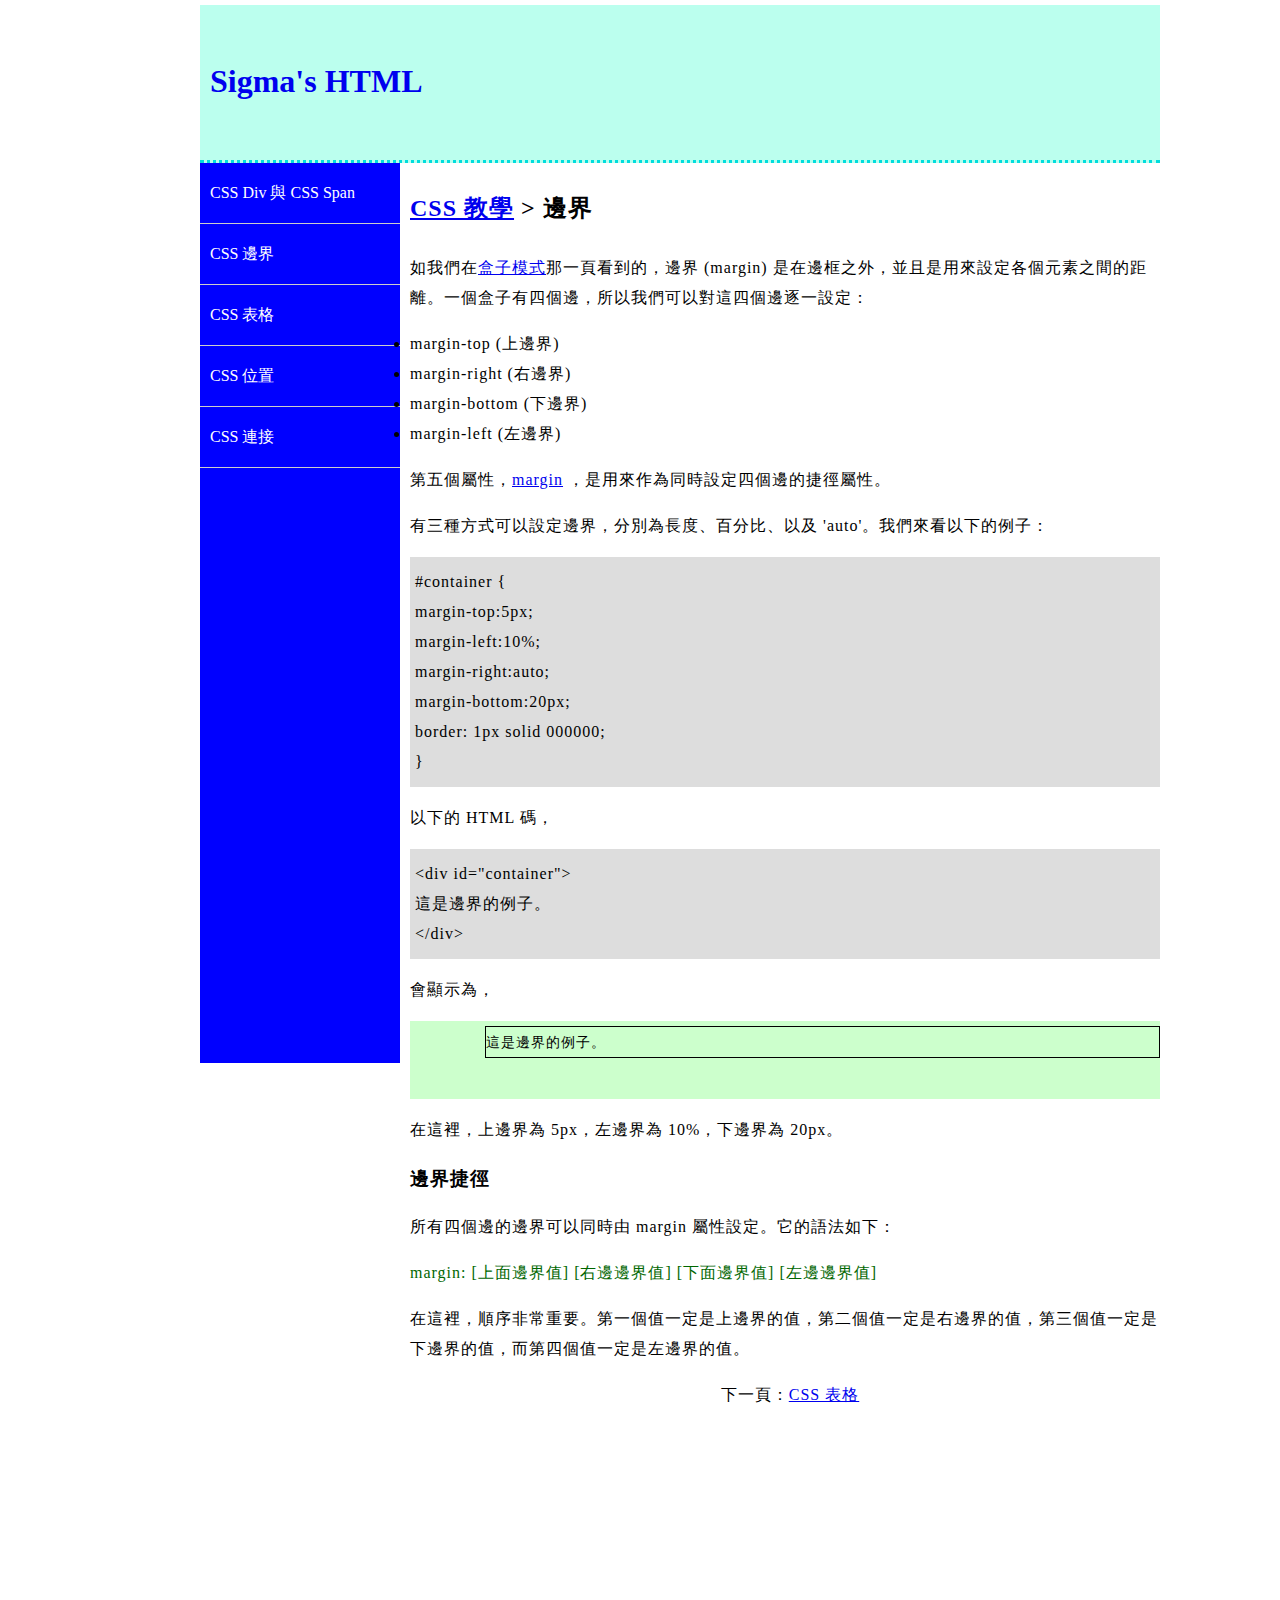
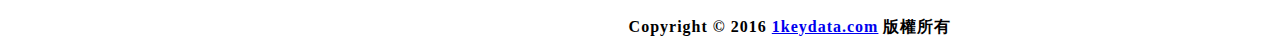
<file: CSS_ boundary.html>
<!DOCTYPE html>
<html>
<head>
	<title>CSS 邊界</title>
	<meta charset="UTF-8">
	<link rel="stylesheet" type="text/css" href="css/HTML.css">
</head>
<body>

	<div class="wrap">
				
		<div class="header">
			<h1><a href="CSS Div_CSS Span.html" target="blank">Sigma's HTML</a></h1>
		</div>

		<div class="sidebar">
			<ul>
				<li><a href="CSS Div_CSS Span.html" target="blank">CSS Div 與 CSS Span</a></li>
				<li><a href="CSS_boundary.html" target="blank">CSS 邊界</a></li>
				<li><a href="CSS_table.html" target="blank">CSS 表格</a></li>
				<li><a href="CSS_position.html" target="blank">CSS 位置</a></li>
				<li><a href="CSS_connect.html" target="blank">CSS 連接</a></li>
			</ul>
		</div>

		<div class="content">
			<h2>
			<a href="CSS Div與CSS Span.html" target="_blank">CSS 教學</a>  >  邊界
		</h2>
		  
		<p style="margin-top: 30px">
			如我們在<a href="http://www.1keydata.com/css-tutorial/tw/box-model.php" target="blank">盒子模式</a>那一頁看到的，邊界 (margin) 是在邊框之外，並且是用來設定各個元素之間的距離。一個盒子有四個邊，所以我們可以對這四個邊逐一設定：
		</p>

		<li>margin-top (上邊界)</li>
		<li>margin-right (右邊界)</li>
		<li>margin-bottom (下邊界)</li>
		<li>margin-left (左邊界)</li>

		<p>
			第五個屬性，<a href="http://www.1keydata.com/css-tutorial/tw/margin.php#margin" target="blank">margin</a> ，是用來作為同時設定四個邊的捷徑屬性。
		</p>

		<p>
			有三種方式可以設定邊界，分別為長度、百分比、以及 'auto'。我們來看以下的例子：
		</p>

		<p class="gray_block">
			#container { <br>
			margin-top:5px; <br>
			margin-left:10%; <br>
			margin-right:auto; <br>
			margin-bottom:20px; <br>
			border: 1px solid 000000; <br>
			}
		</p>

		<p>
			以下的 HTML 碼，
		</p>

		<p class="gray_block">
			&lt;div id="container"&gt; <br>
			這是邊界的例子。 <br>
			&lt;/div&gt; 
		</p>

		<p>
			會顯示為，
		</p>

		<table>
			<tr>
				<td style="background-color:#CCFFCC ; height:78px; width:750px;">
					<div style="margin-top:5px; margin-left:10%; margin-right:auto; margin-bottom:20px; border: 1px solid #000000;">
						這是邊界的例子。
					</div>
				</td>				
			</tr>	
		</table>

		<p>
			在這裡，上邊界為 5px，左邊界為 10%，下邊界為 20px。
		</p>

		<p>
			<h3>
				邊界捷徑
			</h3>			
		</p> 

		<p>
			所有四個邊的邊界可以同時由 margin 屬性設定。它的語法如下：
		</p>

		<p>
			<font color="#006600">
				margin: [上面邊界值] [右邊邊界值] [下面邊界值] [左邊邊界值]
			</font>
		</p>

		<p>
			在這裡，順序非常重要。第一個值一定是上邊界的值，第二個值一定是右邊界的值，第三個值一定是下邊界的值，而第四個值一定是左邊界的值。
		</p>

		<center>
			下一頁：<a href="CSS_table.html">CSS 表格</a>
		</center>

		<br><br><br><br><br><br>

		<center>
			<h4>Copyright © 2016   <a href="CSS Div_CSS Span.html">1keydata.com</a>    版權所有</h4> 
		</center>

		</div>

	</div>
	
</body>
</html>
</file>
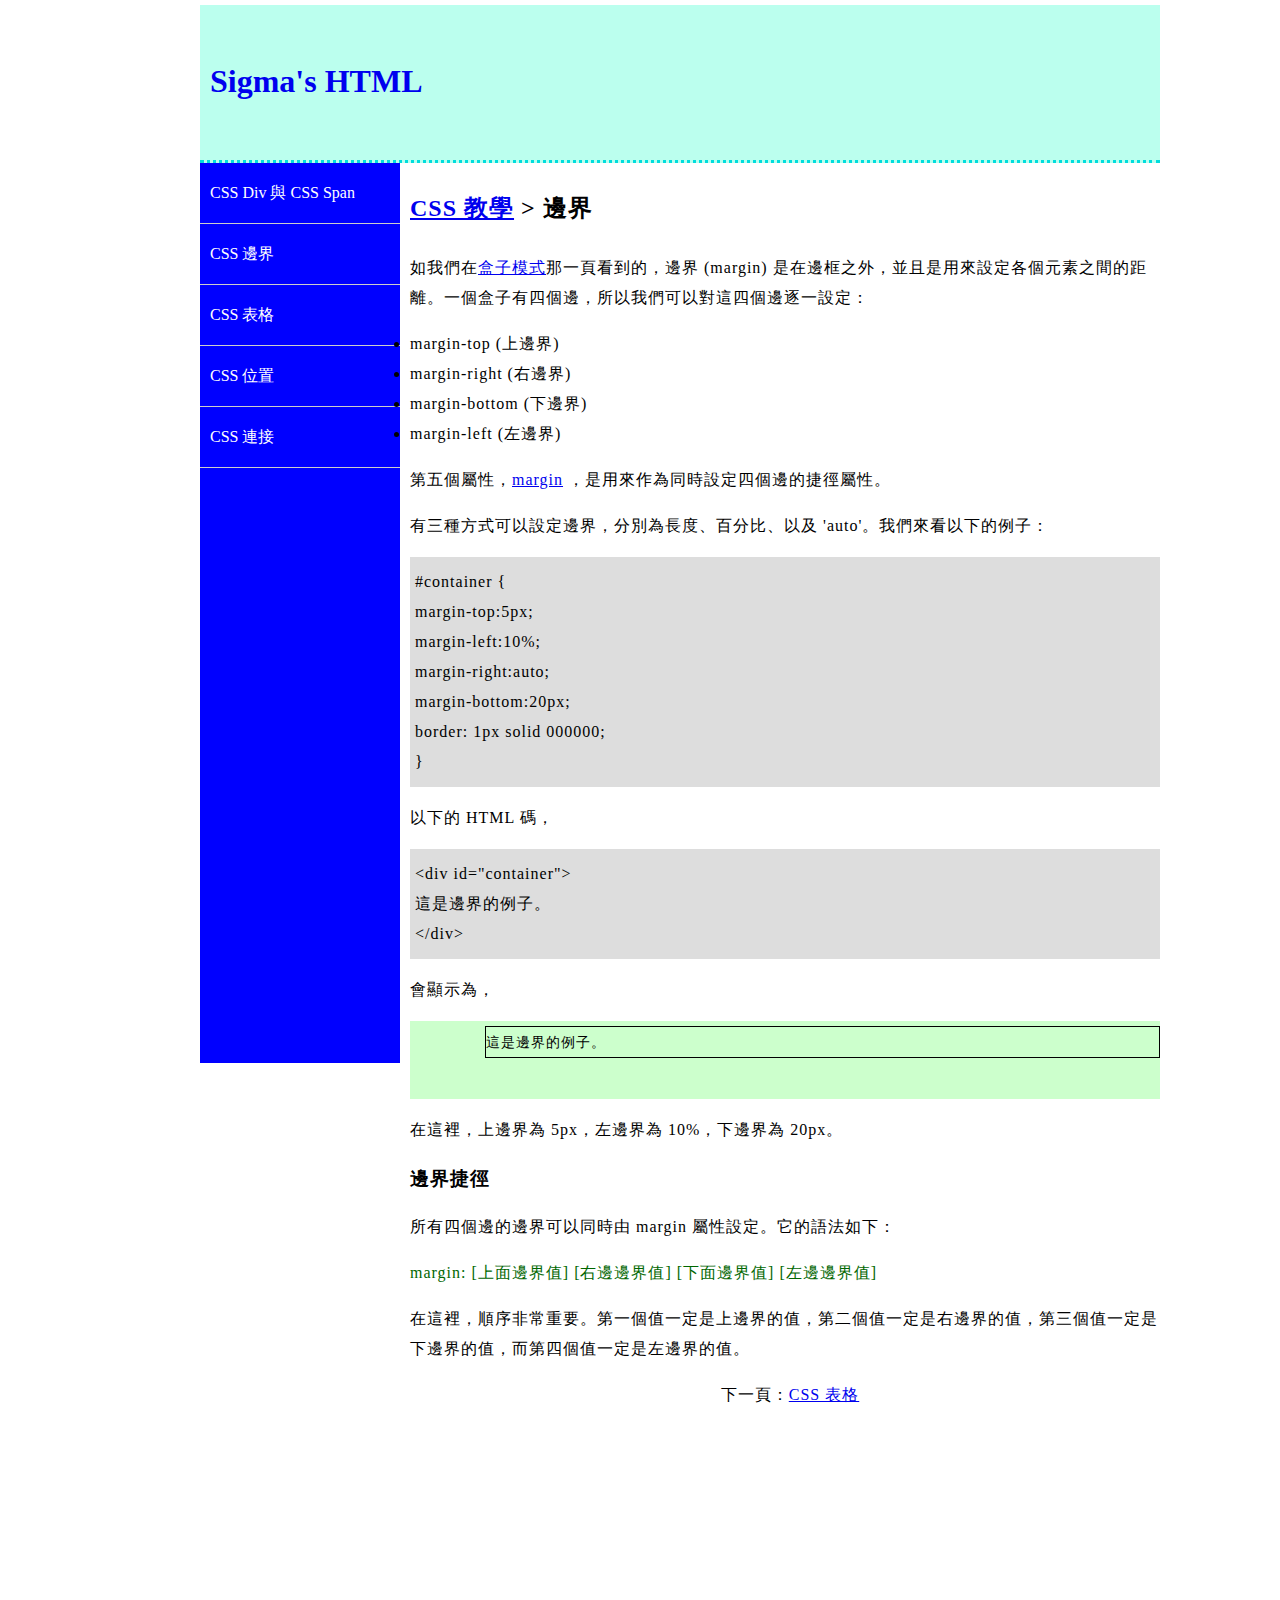
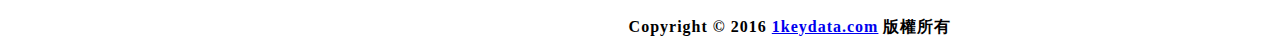
<file: CSS_boundary.html>
<!DOCTYPE html>
<html>
<head>
	<title>CSS 邊界</title>
	<meta charset="UTF-8">
	<link rel="stylesheet" type="text/css" href="css/HTML.css">
</head>
<body>

	<div class="wrap">
				
		<div class="header">
			<h1><a href="CSS Div_CSS Span.html" target="blank">Sigma's HTML</a></h1>
		</div>

		<div class="sidebar">
			<ul>
				<li><a href="CSS Div_CSS Span.html" target="blank">CSS Div 與 CSS Span</a></li>
				<li><a href="CSS_boundary.html" target="blank">CSS 邊界</a></li>
				<li><a href="CSS_table.html" target="blank">CSS 表格</a></li>
				<li><a href="CSS_position.html" target="blank">CSS 位置</a></li>
				<li><a href="CSS_connect.html" target="blank">CSS 連接</a></li>
			</ul>
		</div>

		<div class="content">
			<h2>
			<a href="CSS Div_CSS Span.html" target="_blank">CSS 教學</a>  >  邊界
		</h2>
		  
		<p style="margin-top: 30px">
			如我們在<a href="http://www.1keydata.com/css-tutorial/tw/box-model.php" target="blank">盒子模式</a>那一頁看到的，邊界 (margin) 是在邊框之外，並且是用來設定各個元素之間的距離。一個盒子有四個邊，所以我們可以對這四個邊逐一設定：
		</p>

		<li>margin-top (上邊界)</li>
		<li>margin-right (右邊界)</li>
		<li>margin-bottom (下邊界)</li>
		<li>margin-left (左邊界)</li>

		<p>
			第五個屬性，<a href="http://www.1keydata.com/css-tutorial/tw/margin.php#margin" target="blank">margin</a> ，是用來作為同時設定四個邊的捷徑屬性。
		</p>

		<p>
			有三種方式可以設定邊界，分別為長度、百分比、以及 'auto'。我們來看以下的例子：
		</p>

		<p class="gray_block">
			#container { <br>
			margin-top:5px; <br>
			margin-left:10%; <br>
			margin-right:auto; <br>
			margin-bottom:20px; <br>
			border: 1px solid 000000; <br>
			}
		</p>

		<p>
			以下的 HTML 碼，
		</p>

		<p class="gray_block">
			&lt;div id="container"&gt; <br>
			這是邊界的例子。 <br>
			&lt;/div&gt; 
		</p>

		<p>
			會顯示為，
		</p>

		<table>
			<tr>
				<td style="background-color:#CCFFCC ; height:78px; width:750px;">
					<div style="margin-top:5px; margin-left:10%; margin-right:auto; margin-bottom:20px; border: 1px solid #000000;">
						這是邊界的例子。
					</div>
				</td>				
			</tr>	
		</table>

		<p>
			在這裡，上邊界為 5px，左邊界為 10%，下邊界為 20px。
		</p>

		<p>
			<h3>
				邊界捷徑
			</h3>			
		</p> 

		<p>
			所有四個邊的邊界可以同時由 margin 屬性設定。它的語法如下：
		</p>

		<p>
			<font color="#006600">
				margin: [上面邊界值] [右邊邊界值] [下面邊界值] [左邊邊界值]
			</font>
		</p>

		<p>
			在這裡，順序非常重要。第一個值一定是上邊界的值，第二個值一定是右邊界的值，第三個值一定是下邊界的值，而第四個值一定是左邊界的值。
		</p>

		<center>
			下一頁：<a href="CSS_table.html">CSS 表格</a>
		</center>

		<br><br><br><br><br><br>

		<center>
			<h4>Copyright © 2016   <a href="CSS Div_CSS Span.html">1keydata.com</a>    版權所有</h4> 
		</center>

		</div>

	</div>
	
</body>
</html>
</file>
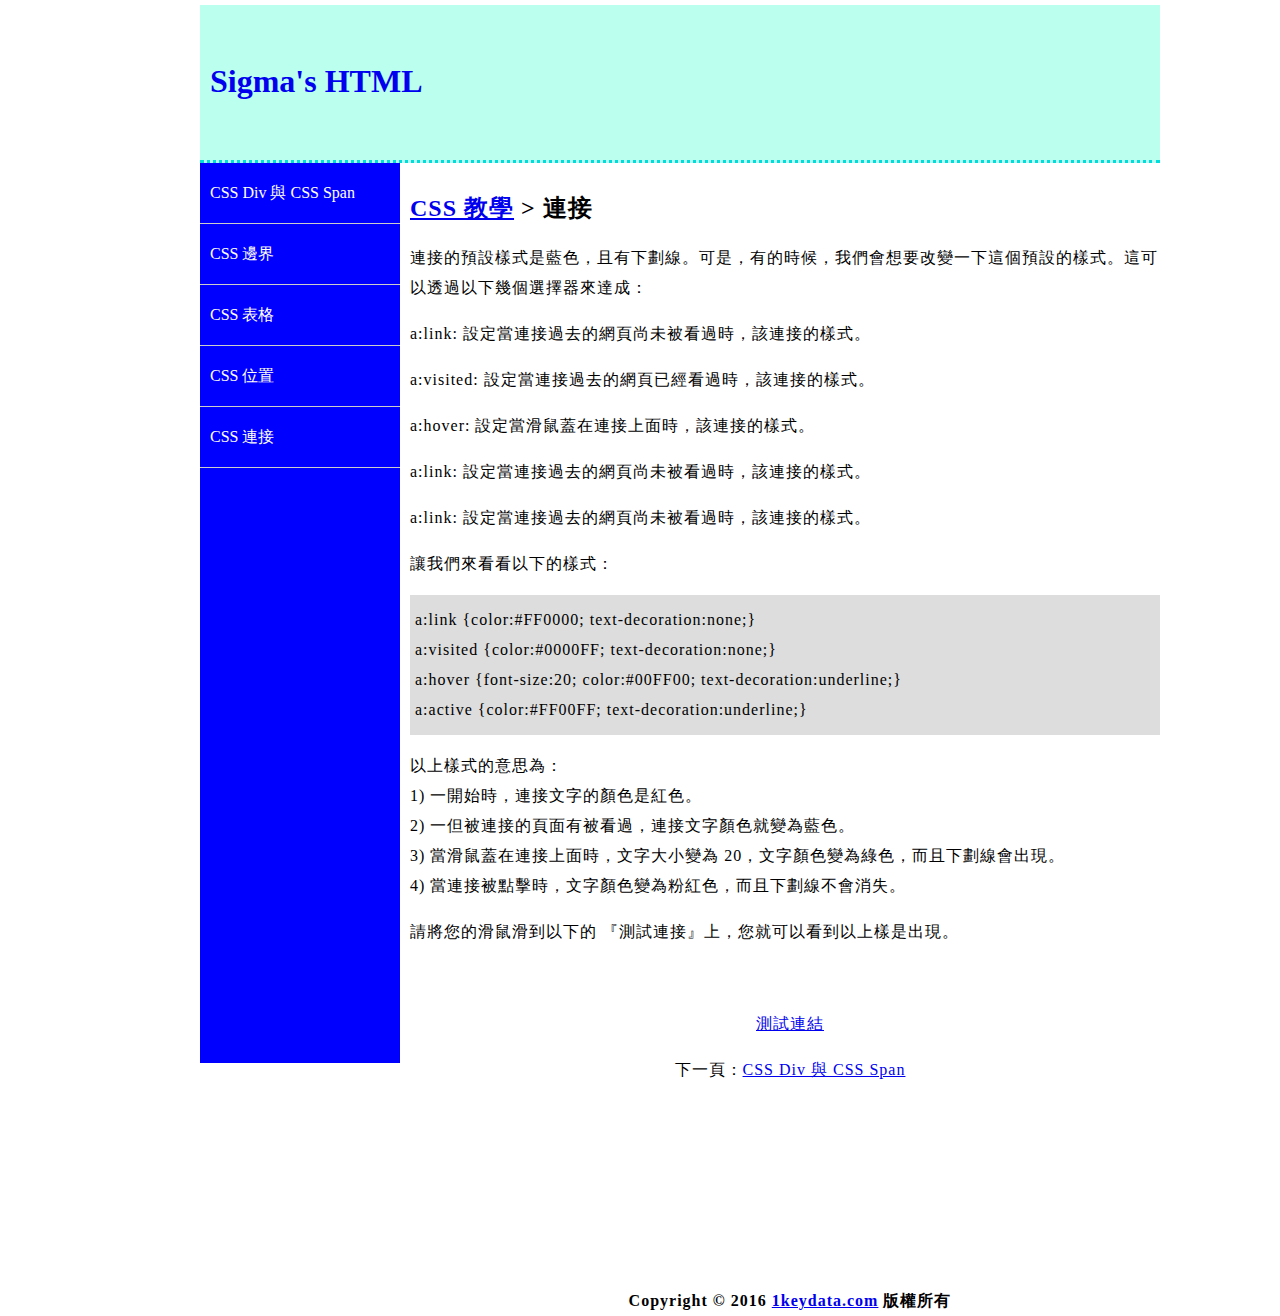
<file: CSS_connect.html>
<!DOCTYPE html>
<html>
<head>
	<title>CSS 連接</title>
	<meta charset="UTF-8">
	<link rel="stylesheet" type="text/css" href="css/HTML.css">
</head>
<body>

	<div class="wrap">
				
		<div class="header">
			<h1><a href="CSS Div與CSS Span.html" target="blank">Sigma's HTML</a></h1>
		</div>

		<div class="sidebar">
			<ul>
				<li><a href="CSS Div_CSS Span.html" target="blank">CSS Div 與 CSS Span</a></li>
				<li><a href="CSS_boundary.html" target="blank">CSS 邊界</a></li>
				<li><a href="CSS_table.html" target="blank">CSS 表格</a></li>
				<li><a href="CSS_position.html" target="blank">CSS 位置</a></li>
				<li><a href="CSS_connect.html" target="blank">CSS 連接</a></li>
			</ul>
		</div>

		<div class="content">
		<h2>
			<a href="CSS Div與CSS Span.html">CSS 教學</a> >  連接
		</h2>	
		
		<p>
			連接的預設樣式是藍色，且有下劃線。可是，有的時候，我們會想要改變一下這個預設的樣式。這可以透過以下幾個選擇器來達成：
		</p>

		<p>
			<b>a:link</b>: 設定當連接過去的網頁尚未被看過時，該連接的樣式。					
		</p>
		<p>
			<b>a:visited</b>: 設定當連接過去的網頁已經看過時，該連接的樣式。					
		</p>
		<p>
			<b>a:hover</b>: 設定當滑鼠蓋在連接上面時，該連接的樣式。					
		</p>
		<p>
			<b>a:link</b>: 設定當連接過去的網頁尚未被看過時，該連接的樣式。					
		</p>
		<p>
			<b>a:link</b>: 設定當連接過去的網頁尚未被看過時，該連接的樣式。					
		</p>

		<p>
			讓我們來看看以下的樣式：
		</p>

		<p class="gray_block">
			a:link {color:#FF0000; text-decoration:none;} 
			<br> a:visited {color:#0000FF; text-decoration:none;} 
			<br> a:hover {font-size:20; color:#00FF00; text-decoration:underline;} 
			<br> a:active {color:#FF00FF; text-decoration:underline;}
		</p>

		<p>
			以上樣式的意思為： 
			<br> 1) 一開始時，連接文字的顏色是紅色。 
			<br> 2) 一但被連接的頁面有被看過，連接文字顏色就變為藍色。 
			<br> 3) 當滑鼠蓋在連接上面時，文字大小變為 20，文字顏色變為綠色，而且下劃線會出現。 
			<br> 4) 當連接被點擊時，文字顏色變為粉紅色，而且下劃線不會消失。
		</p>

		<p>
			請將您的滑鼠滑到以下的 『測試連接』上，您就可以看到以上樣是出現。
		</p>

		<p>
			<br>
		</p>
		<!--
		<p>
			<div>
				<center>
					<a href="http://www.1keydata.com/css-tutorial/tw/sample.php" class="new" >測試連結</a>
				</center>				
			</div>
		</p>
		-->
		<p>
			<div class="new">
				<center>
					<a href="http://www.1keydata.com/css-tutorial/tw/sample.php" target="blank">測試連結</a>
				</center>				
			</div>
		</p>
		
		<center>
			下一頁：<a href="CSS Div_CSS Span.html">CSS Div 與 CSS Span</a>
		</center>

		<br><br><br><br><br><br>

		<center>
			<h4>Copyright © 2016   <a href="CSS Div_CSS Span.html">1keydata.com</a>    版權所有</h4> 
		</center>


	</div>

	</div>
	
</body>
</html>
</file>
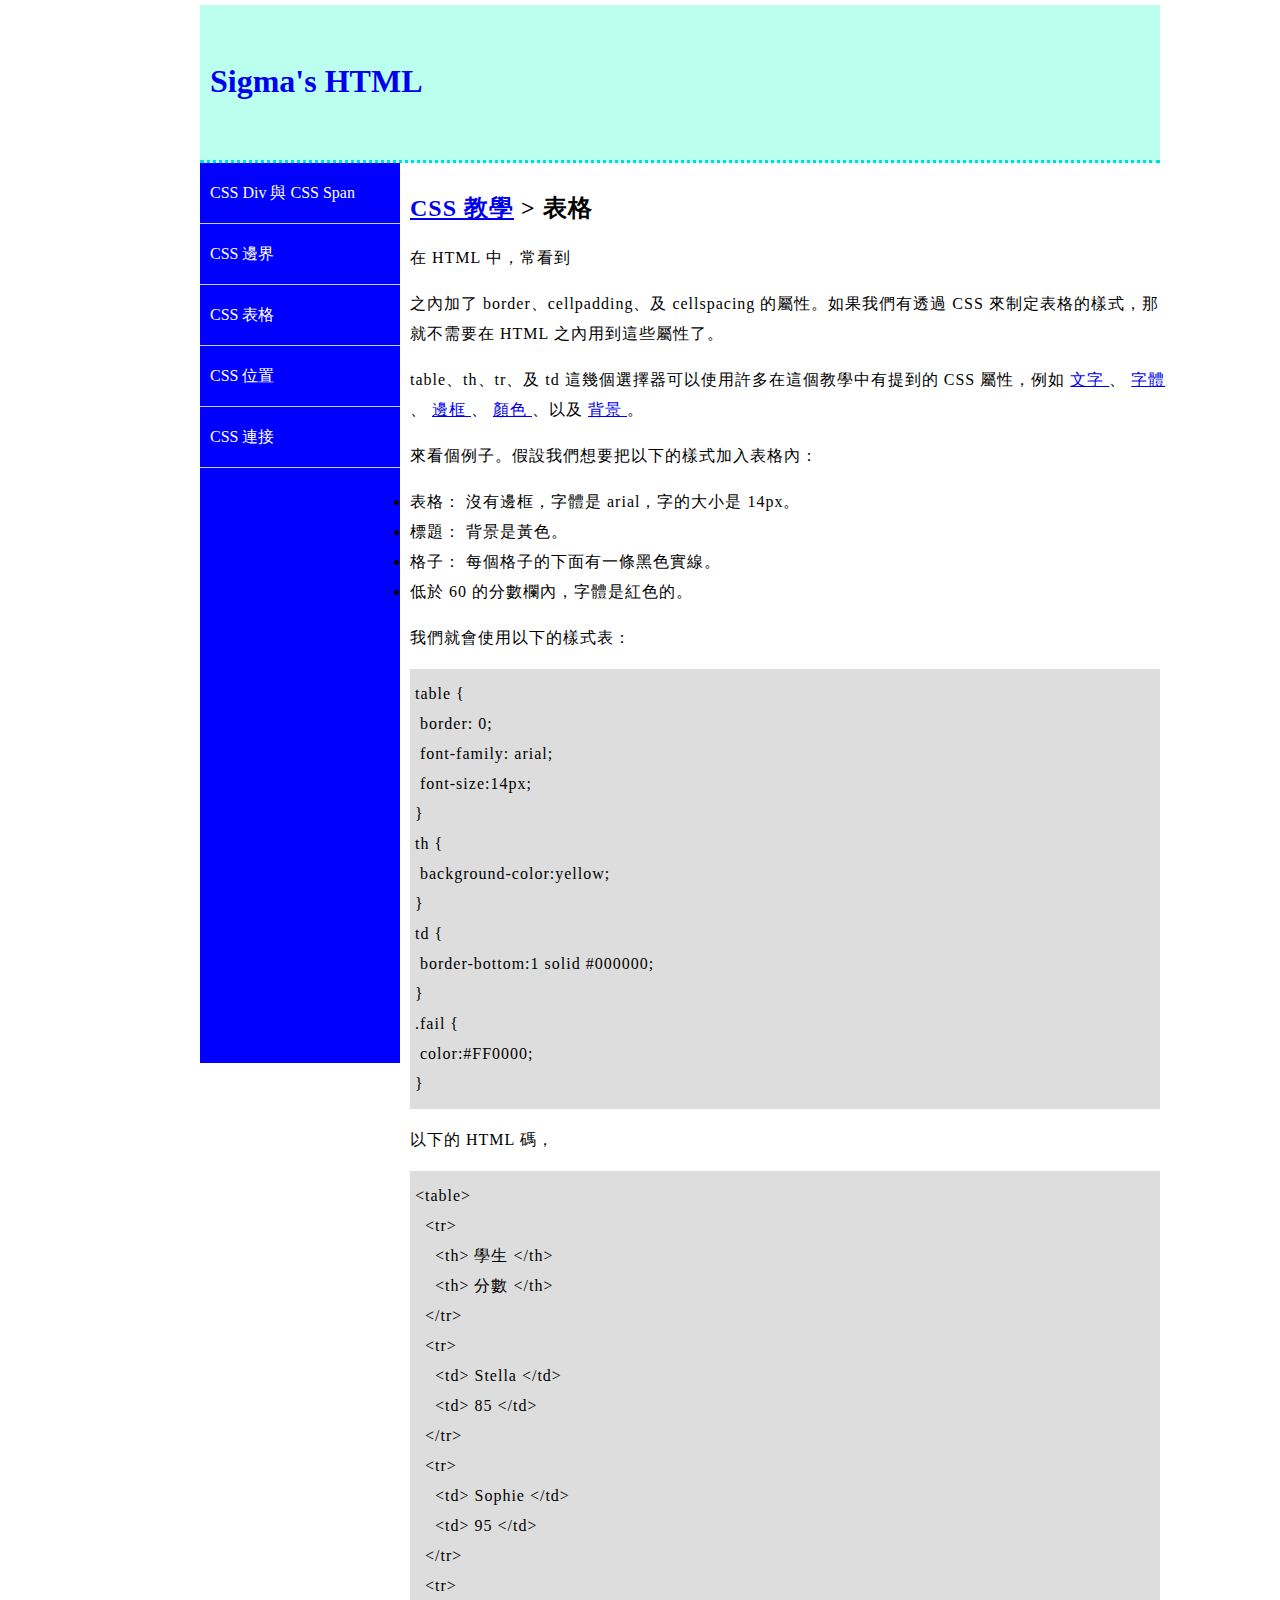
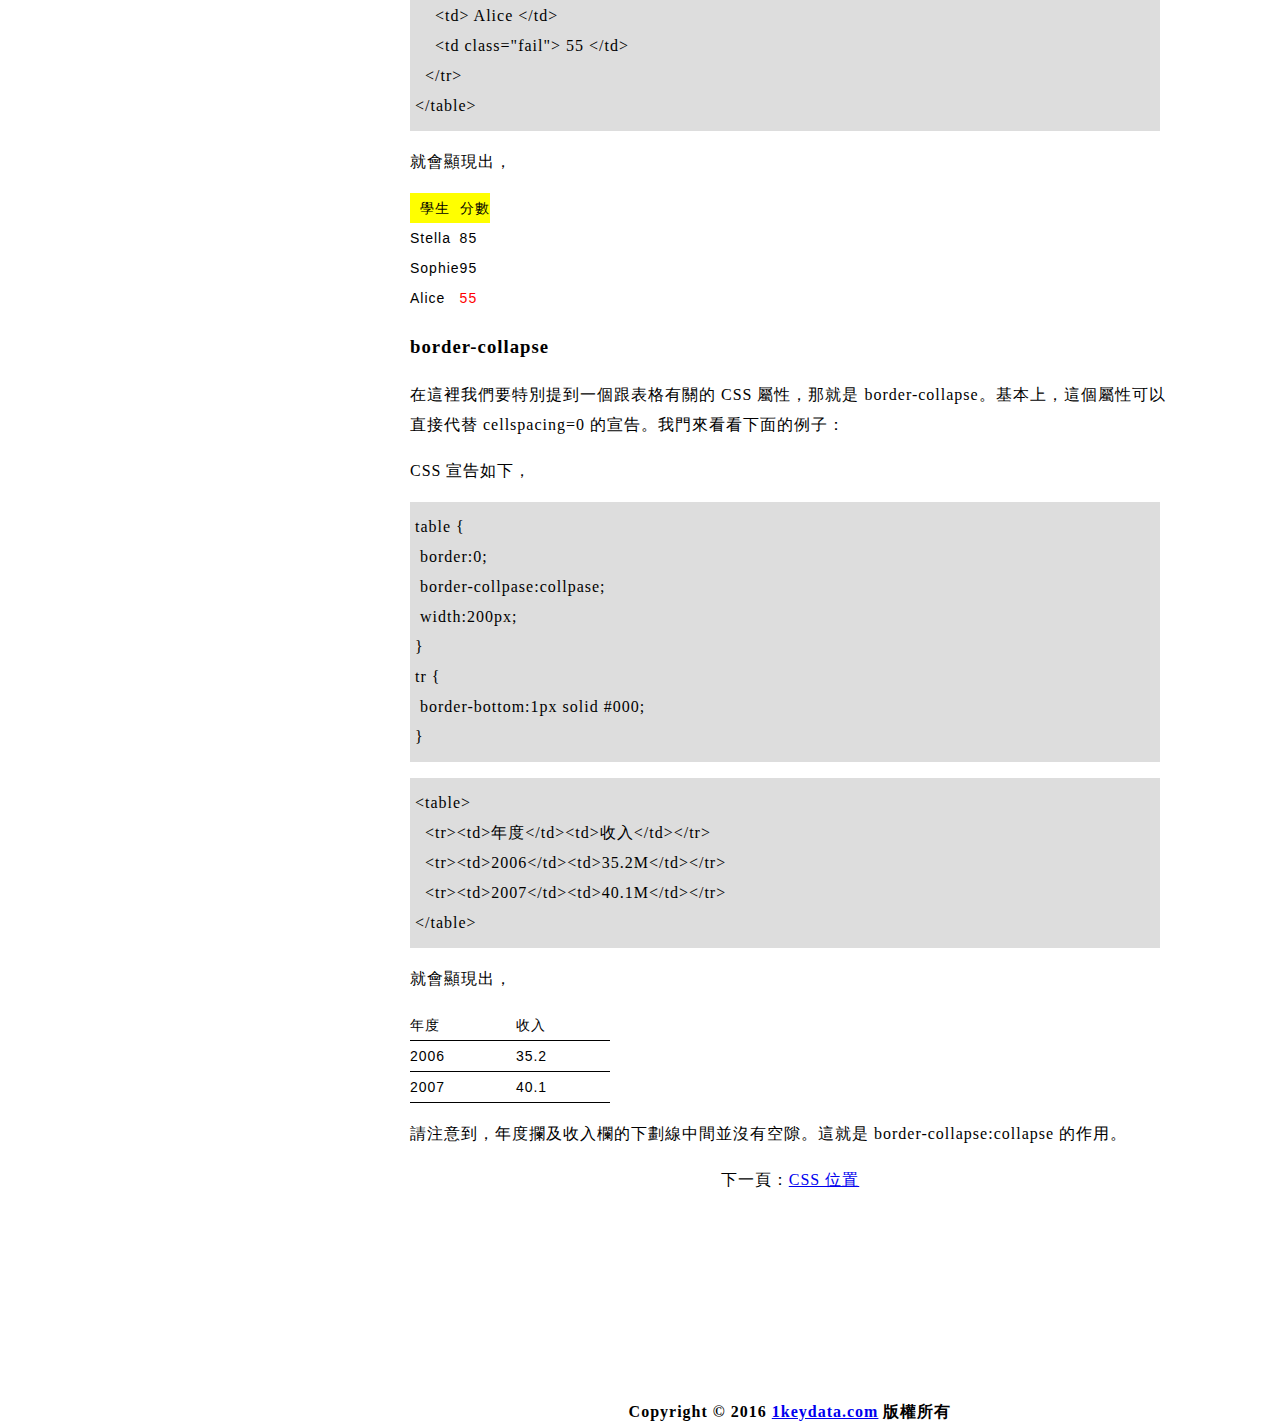
<file: CSS_table.html>
<!DOCTYPE html>
<html>
<head>
	<title>CSS 表格</title>
	<meta charset="UTF-8">
	<link rel="stylesheet" type="text/css" href="css/HTML.css">
</head>
<body>

	<div class="wrap">
				
		<div class="header">
			<h1><a href="CSS Div_CSS Span.html" target="blank">Sigma's HTML</a></h1>
		</div>

		<div class="sidebar">
			<ul>
				<li><a href="CSS Div_CSS Span.html" target="blank">CSS Div 與 CSS Span</a></li>
				<li><a href="CSS_boundary.html" target="blank">CSS 邊界</a></li>
				<li><a href="CSS_table.html" target="blank">CSS 表格</a></li>
				<li><a href="CSS_position.html" target="blank">CSS 位置</a></li>
				<li><a href="CSS_connect.html" target="blank">CSS 連接</a></li>
			</ul>
		</div>

		<div class="content">
		<h2>
			<a href="CSS Div_CSS Span.html">CSS 教學</a> >  表格
		</h2>	

		<p>
			在 HTML 中，常看到 <table> 之內加了 border、cellpadding、及 cellspacing 的屬性。如果我們有透過 CSS 來制定表格的樣式，那就不需要在 HTML 之內用到這些屬性了。
		</p>

		<p>
			<b>table</b>、<b>th</b>、<b>tr</b>、及 <b>td</b> 這幾個選擇器可以使用許多在這個教學中有提到的 CSS 屬性，例如 
			<a href="http://www.1keydata.com/css-tutorial/tw/text.php" tearget="blank">
				<b>
					文字
				</b>
			</a> 、
			<a href="http://www.1keydata.com/css-tutorial/tw/font.php" tearget="blank">
				<b>
					字體				
				</b>
			</a>、
			<a href="http://www.1keydata.com/css-tutorial/tw/border.php" tearget="blank">
				<b>
					邊框				
				</b>
			</a>、
			<a href="http://www.1keydata.com/css-tutorial/tw/color.php" tearget="blank">
				<b>
					顏色				
				</b>
			</a>、以及
			<a href="http://www.1keydata.com/css-tutorial/tw/background.php" tearget="blank">
				<b>
					背景				
				</b>
			</a>。	
		</p>

		<p>
			來看個例子。假設我們想要把以下的樣式加入表格內：
		</p>

		<p>
			<li>
				表格： 沒有邊框，字體是 arial，字的大小是 14px。
			</li>
			<li>
				標題： 背景是黃色。
			</li>
			<li>
				格子： 每個格子的下面有一條黑色實線。
			</li>
			<li>
				低於 60 的分數欄內，字體是紅色的。
			</li>
		</p>

		<p>
			我們就會使用以下的樣式表：
		</p>

		<p class="gray_block">
			table {  <br>
  				&nbsp;border: 0; <br>
  				&nbsp;font-family: arial; <br>
  				&nbsp;font-size:14px; <br>
			} <br>
			th { <br>
  				&nbsp;background-color:yellow; <br>
			} <br>
			td { <br>
			  &nbsp;border-bottom:1 solid #000000; <br>
			} <br>
			.fail { <br>
			  &nbsp;color:#FF0000; <br>
			}
		</p>

		<p>
			以下的 HTML 碼，
		</p>

		<p class="gray_block">
			&lt;table&gt;  <br>
			  	&nbsp; &lt;tr&gt; <br>
			    	&nbsp; &nbsp; &lt;th&gt; 學生 &lt;/th&gt; <br>
			    	&nbsp; &nbsp; &lt;th&gt; 分數 &lt;/th&gt; <br>
			  	&nbsp; &lt;/tr&gt; <br>
			  	&nbsp; &lt;tr&gt; <br>
			    	&nbsp; &nbsp; &lt;td&gt; Stella &lt;/td&gt; <br>
			    	&nbsp; &nbsp; &lt;td&gt; 85 &lt;/td&gt; <br>
			  	&nbsp; &lt;/tr&gt; <br>
			  	&nbsp; &lt;tr&gt; <br>
			    	&nbsp; &nbsp; &lt;td&gt; Sophie &lt;/td&gt; <br>
			    	&nbsp; &nbsp; &lt;td&gt; 95 &lt;/td&gt; <br>
			  	&nbsp; &lt;/tr&gt; <br>
			  	&nbsp; &lt;tr&gt; <br>
			    	&nbsp; &nbsp; &lt;td&gt; Alice &lt;/td&gt; <br>
			    	&nbsp; &nbsp; &lt;td class="fail"&gt; 55 &lt;/td&gt; <br>
			  	&nbsp; &lt;/tr&gt; <br> 
			&lt;/table&gt;
		</p>

		<p>
			就會顯現出，
		</p>

		<p>
			<table>
				<tr>
					<th>
						學生
					</th>
					<th>
						分數
					</th>
				</tr>
				<tr>
					<td>
						Stella
					</td>
					<td>
						85
					</td>
				</tr>
				<tr>
					<td>
						Sophie
					</td>
					<td>
						95
					</td>
				</tr>
				<tr>
					<td>
						Alice
					</td>
					<td class="fail">
						55
					</td>
				</tr>
			</table>
		</p>

		<p>
			<h3>
				border-collapse
			</h3>
		</p>

		<p>
			在這裡我們要特別提到一個跟表格有關的 CSS 屬性，那就是 border-collapse。基本上，這個屬性可以直接代替 cellspacing=0 的宣告。我門來看看下面的例子：
		</p>

		<p>
			CSS 宣告如下，
		</p>

		<p class="gray_block">
				table { 
			<br>	&nbsp;border:0; 
			<br>  	&nbsp;border-collpase:collpase; 
			<br>  	&nbsp;width:200px; 
			<br>} 
			<br>tr { 
			<br>  	&nbsp;border-bottom:1px solid #000; 
			<br>}
		</p>

		<p class="gray_block">
			&lt;table&gt; 
			<br>	&nbsp; &lt;tr&gt;&lt;td&gt;年度&lt;/td&gt;&lt;td&gt;收入&lt;/td&gt;&lt;/tr&gt; 
			<br>  	&nbsp; &lt;tr&gt;&lt;td&gt;2006&lt;/td&gt;&lt;td&gt;35.2M&lt;/td&gt;&lt;/tr&gt; 
			<br>  	&nbsp; &lt;tr&gt;&lt;td&gt;2007&lt;/td&gt;&lt;td&gt;40.1M&lt;/td&gt;&lt;/tr&gt; 
			<br>&lt;/table>
		</p>

		<p>
			就會顯現出，
		</p>

		<p>
			<table class="table1">
				<tr>
					<td>年度</td><td>收入</td>
				</tr>
				<tr>
					<td>2006</td><td>35.2</td>
				</tr>
				<tr>
					<td>2007</td><td>40.1</td>
				</tr>
			</table>			
		</p>

		<p>
			請注意到，年度攔及收入欄的下劃線中間並沒有空隙。這就是 border-collapse:collapse 的作用。
		</p>
		
		<center>
			下一頁：<a href="CSS_position.html">CSS 位置</a>
		</center>

		<br><br><br><br><br><br>

		<center>
			<h4>Copyright © 2016   <a href="CSS Div_CSS Span.html">1keydata.com</a>    版權所有</h4> 
		</center>


	</div>

	</div>
	
</body>
</html>
</file>
<file: css/HTML.css>
html, body, div, span, applet, object, iframe, blockquote, pre, abbr, acronym, address, big, cite, code,
del, dfn, em, img, ins, kbd, q, s, samp,
small, strike, strong, sub, sup, tt, var,
b, u, i, center,
dl, dt, dd, ol, fieldset, form, label, legend,
table, caption, tbody, tfoot, thead, tr, th, td,
article, aside, canvas, details, embed, 
figure, figcaption, footer, header, hgroup, 
menu, nav, output, ruby, section, summary,
time, mark, audio, video {
	margin: 0;
	padding: 0;
	border: 0;
	font-size: 100%;
	font: inherit;
	vertical-align: baseline;
}
/* HTML5 display-role reset for older browsers */
article, aside, details, figcaption, figure, 
footer, header, hgroup, menu, nav, section {
	display: block;
}
body {
	line-height: 1;
}
ol, ul {
	list-style: none;
}
blockquote, q {
	quotes: none;
}
blockquote:before, blockquote:after,
q:before, q:after {
	content: '';
	content: none;
}
table {
	border-collapse: collapse;
	border-spacing: 0;
}


/*-----------------------------------*/


.wrap{
	width: 960px;	
	position: absolute;	
	margin-top: 5px;
	margin-left: 200px;
	font-family: "微軟正黑體";	
	background:#DDDDDD;
}

.header{
	width: 950px;
	height: 150px;	
	padding-left: 10px;
	padding-top: 5px;	
	background: #BBFFEE;
	border-bottom-style: dotted;
	border-color: #00DDDD;
	border-width: 3px;
	line-height: 100px;
}

.header a{
	text-decoration: none;
}

.sidebar{
	width: 200px;
	height: 900px;
	position: absolute;
	background: blue;
	font-size: 16px;
	color: white;
	line-height: 40px;
}

.sidebar ul{
	margin: 0px; 
	padding: 0px;
}

.sidebar ul li{
	text-align: left;
}

.sidebar ul li a{
	display: block;
	color: white;
	list-style-type: none;
	text-decoration: none;
	padding: 10px; 
	border-bottom: 1px solid #ccc;
}

.sidebar ul li a:hover{
	background: #FFFAF0;
	color: 	#FF8C00;
}

.content{
	width: 760px;
	height: 900px;
	position: absolute;
	margin-left: 200px;
	padding: 10px;
	line-height: 30px;
	letter-spacing: 1px;
	background: #FFFFFF;
}

.content h2, h3{
	font-weight: bold;
}

.gray_block{
	background-color: #DDDDDD;
	margin-right: 10px;
	padding-left: 5px;
	padding-top: 10px;
	padding-bottom: 10px;
}

.large_lightblue {  
  	color: #0066FF; 
  	font-size: 24px;
}	

.large_lightgreen{ 
	color: #00FF00; 
  	font-size: 18px; 
}

.content table{
	border: 0; 
  	font-family: arial; 
  	font-size:14px; 
}


.content th{
	background-color:yellow; 
}


.content td{
	border-bottom:1 solid #000000;  
}


.fail{
	color:#FF0000;   
}


.table1{
	border:0; 
	/*年度攔及收入欄的下劃線中間並沒有空隙*/
  	border-collpase:collpase; 
  	width:200px; 
}


.table1 tr{
	 border-bottom:1px solid #000; 
}

.bigspace {
	width: 30%;
	height: 150px;
}


.footer{
	width: 960px;
	height: 150px;
	position: absolute;
	margin-top: 900px;
	margin-bottom: 10px;
	background: black;
}
</file>
